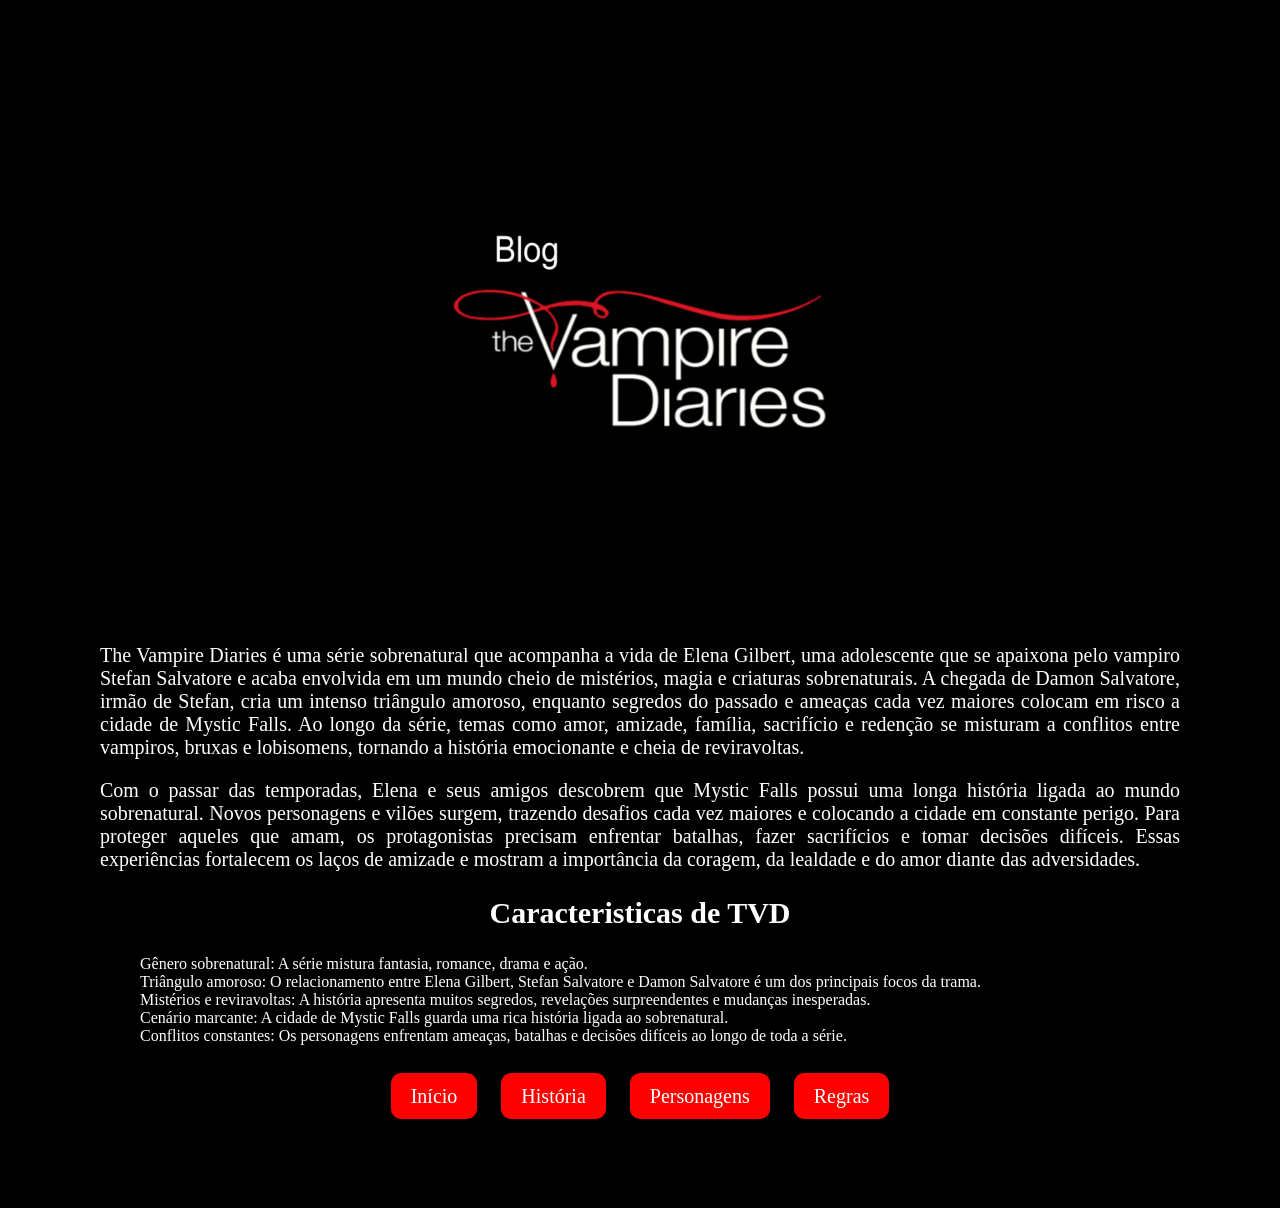
<file: index.html>
<!DOCTYPE html>
<html lang="pt-br">
<head>
  <title>pagina inicial</title>
  <meta charset="utf-8">

    <link rel="stylesheet" type="text/css" href="css/Style.css">


</head>
<body>

    

    <img src="imagens/logo tvd.png" style="width: 500px; border-color: black;"

    <h1>Introdução ao UFC</h1>
    <p>
        The Vampire Diaries é uma série sobrenatural que acompanha a vida de Elena Gilbert, uma adolescente que se apaixona pelo vampiro Stefan Salvatore e acaba envolvida em um mundo cheio de mistérios, magia e criaturas sobrenaturais. A chegada de Damon Salvatore, irmão de Stefan, cria um intenso triângulo amoroso, enquanto segredos do passado e ameaças cada vez maiores colocam em risco a cidade de Mystic Falls. Ao longo da série, temas como amor, amizade, família, sacrifício e redenção se misturam a conflitos entre vampiros, bruxas e lobisomens, tornando a história emocionante e cheia de reviravoltas.
    </p>
    <p>
        Com o passar das temporadas, Elena e seus amigos descobrem que Mystic Falls possui uma longa história ligada ao mundo sobrenatural. Novos personagens e vilões surgem, trazendo desafios cada vez maiores e colocando a cidade em constante perigo. Para proteger aqueles que amam, os protagonistas precisam enfrentar batalhas, fazer sacrifícios e tomar decisões difíceis. Essas experiências fortalecem os laços de amizade e mostram a importância da coragem, da lealdade e do amor diante das adversidades.
    </p>
    <h2>Caracteristicas de TVD</h2>
    <dl>
            <dd>Gênero sobrenatural: A série mistura fantasia, romance, drama e ação.</dd>
            <dd>Triângulo amoroso: O relacionamento entre Elena Gilbert, Stefan Salvatore e Damon Salvatore é um dos principais focos da trama.</dd>
            <dd>Mistérios e reviravoltas: A história apresenta muitos segredos, revelações surpreendentes e mudanças inesperadas.</dd>
            <dd>Cenário marcante: A cidade de Mystic Falls guarda uma rica história ligada ao sobrenatural.</dd>
            <dd>Conflitos constantes: Os personagens enfrentam ameaças, batalhas e decisões difíceis ao longo de toda a série.</dd>
        
    </dl>

    <nav>
    <a href="index.html">Início</a>
    <a href="historia.html">História</a>
    <a href="Personagens.html">Personagens</a>
    <a href="regras.html">Regras</a>
    </nav>
</body>
</html>
</file>
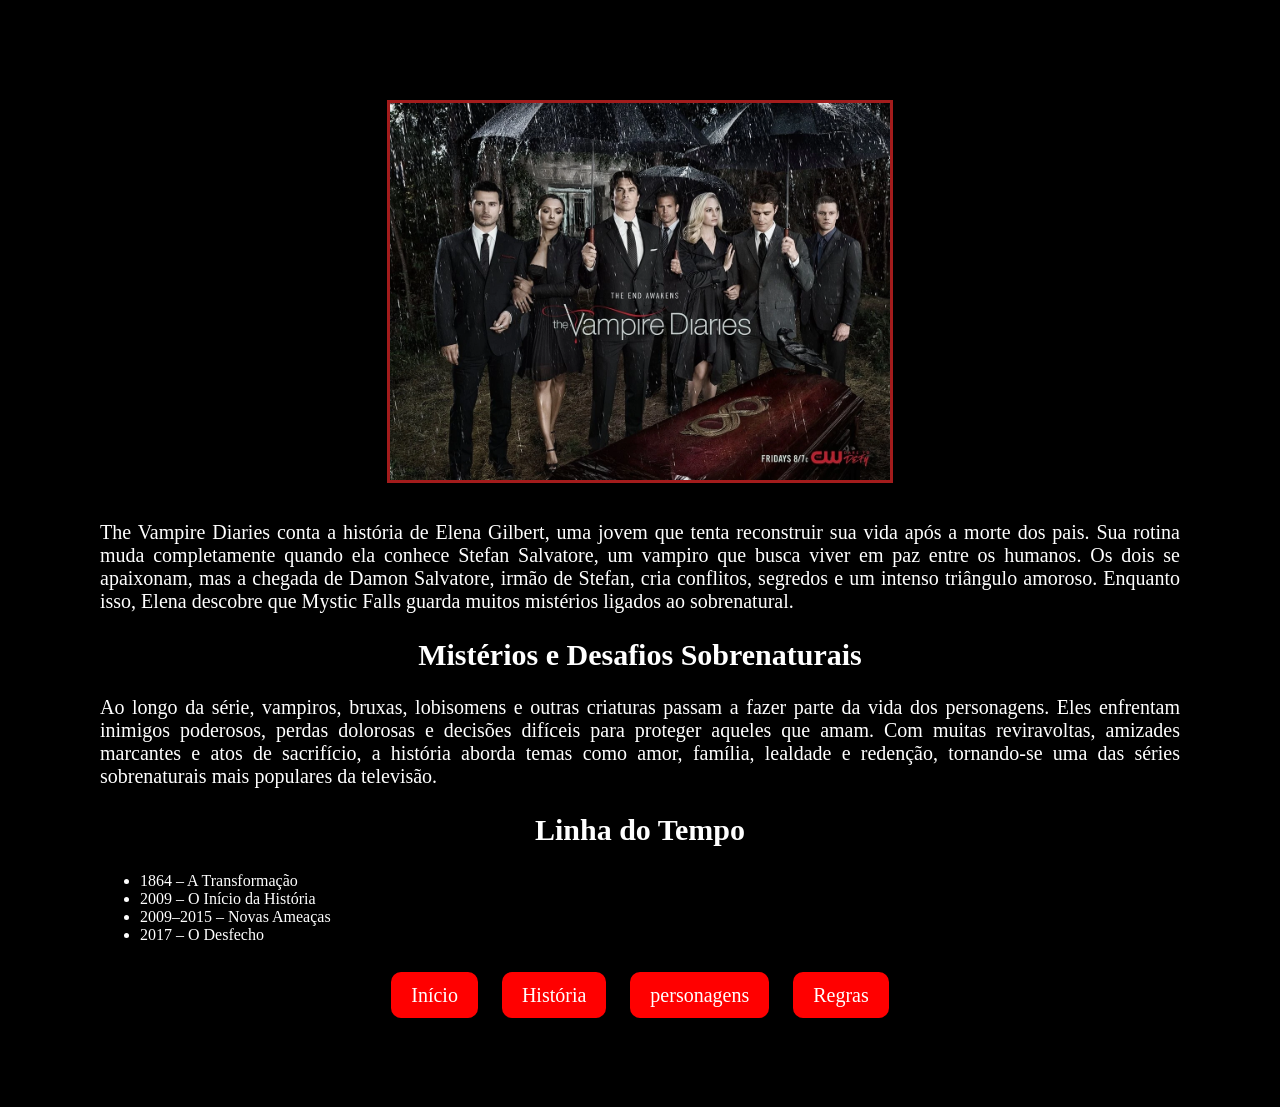
<file: historia.html>
<!DOCTYPE html>
<html lang="pt-br">
<head>
    <meta charset="UTF-8">
    
    <link rel="stylesheet" type="text/css" href="css/Style.css">

    <title>História</title>

</head>
<body>
    
    

    <img src="imagens/TVD poster.webp"

    <h2>The Vampire Diaries: Amor, Mistérios e Criaturas Sobrenaturais</h2>

    <p> The Vampire Diaries conta a história de Elena Gilbert, uma jovem que tenta reconstruir sua vida após a morte dos pais. Sua rotina muda completamente quando ela conhece Stefan Salvatore, um vampiro que busca viver em paz entre os humanos. Os dois se apaixonam, mas a chegada de Damon Salvatore, irmão de Stefan, cria conflitos, segredos e um intenso triângulo amoroso. Enquanto isso, Elena descobre que Mystic Falls guarda muitos mistérios ligados ao sobrenatural. 
    </p>

     <h2>Mistérios e Desafios Sobrenaturais</h2>
     <p> Ao longo da série, vampiros, bruxas, lobisomens e outras criaturas passam a fazer parte da vida dos personagens. Eles enfrentam inimigos poderosos, perdas dolorosas e decisões difíceis para proteger aqueles que amam. Com muitas reviravoltas, amizades marcantes e atos de sacrifício, a história aborda temas como amor, família, lealdade e redenção, tornando-se uma das séries sobrenaturais mais populares da televisão. </p>
     <h2>Linha do Tempo</h2>
     <ul> <li>1864 – A Transformação</li>
        <li>2009 – O Início da História</li>
        <li>2009–2015 – Novas Ameaças</li>
        <li>2017 – O Desfecho</li>
    </ul>

    <nav>
    <a href="index.html">Início</a>
    <a href="historia.html">História</a>
    <a href="Personagens.html">personagens</a>
    <a href="regras.html">Regras</a>
    </nav>

</body>
</html>
</file>
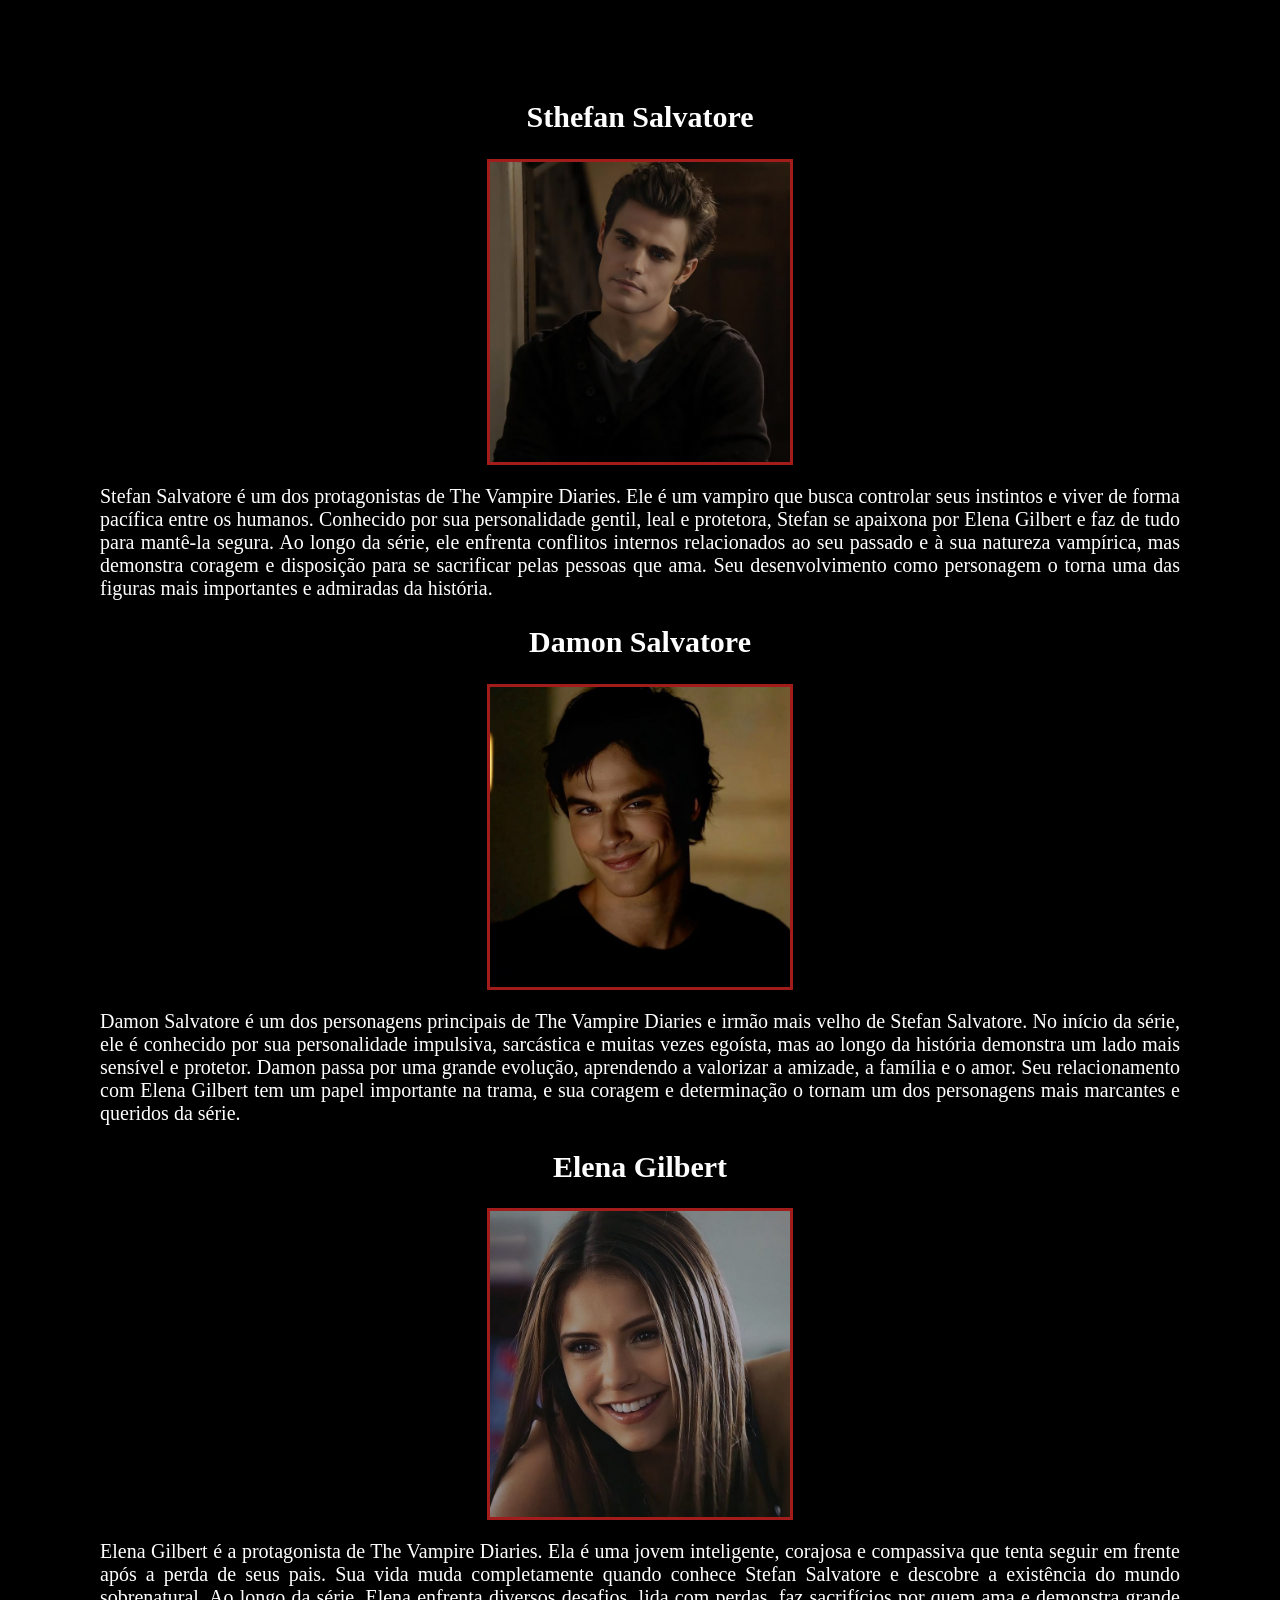
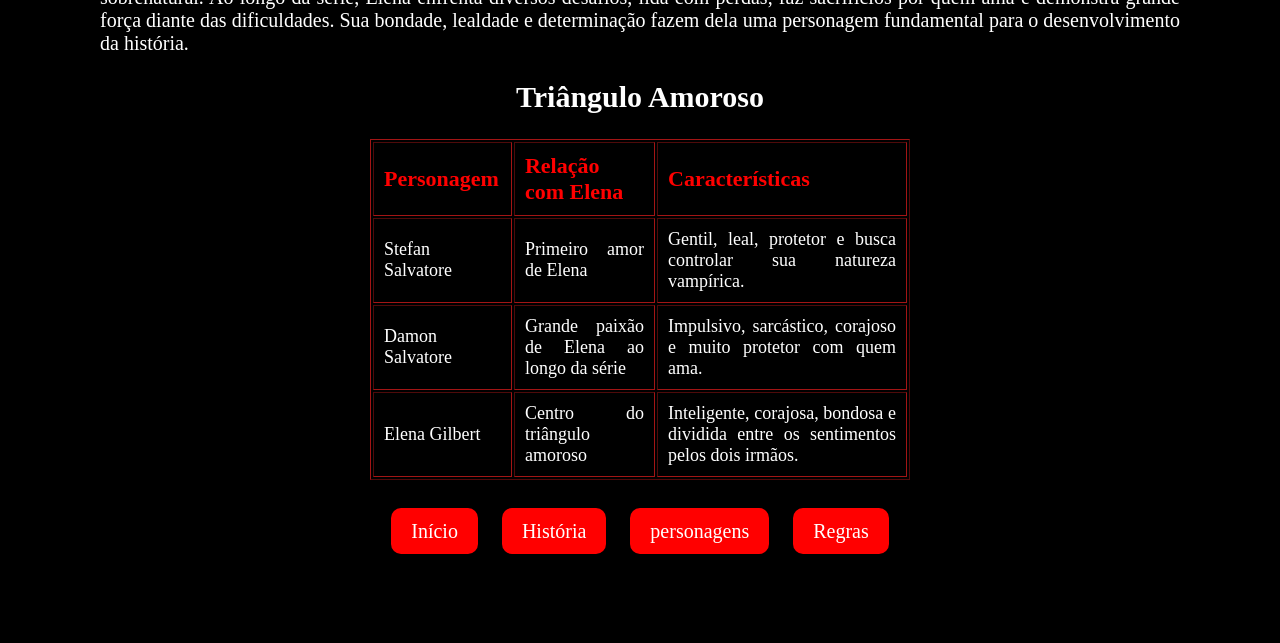
<file: Personagens.html>
<!DOCTYPE html>
<html lang="pt-br">
<head>
    <meta charset="UTF-8">

    <link rel="stylesheet" type="text/css" href="css/Style.css">

    <title>Personagens</title>
</head>
<body>

    

    <h2>Sthefan Salvatore</h2>

    <img src="imagens/sthefan salvatore.jfif" alt="Anderson" style="width:300px">

    <p> Stefan Salvatore é um dos protagonistas de The Vampire Diaries. Ele é um vampiro que busca controlar seus instintos e viver de forma pacífica entre os humanos. Conhecido por sua personalidade gentil, leal e protetora, Stefan se apaixona por Elena Gilbert e faz de tudo para mantê-la segura. Ao longo da série, ele enfrenta conflitos internos relacionados ao seu passado e à sua natureza vampírica, mas demonstra coragem e disposição para se sacrificar pelas pessoas que ama. Seu desenvolvimento como personagem o torna uma das figuras mais importantes e admiradas da história. </p>
    <h2>Damon Salvatore</h2>

    <img src="imagens/damon Salvatore.jfif" alt="Conor" style="width:300px">

    <p> Damon Salvatore é um dos personagens principais de The Vampire Diaries e irmão mais velho de Stefan Salvatore. No início da série, ele é conhecido por sua personalidade impulsiva, sarcástica e muitas vezes egoísta, mas ao longo da história demonstra um lado mais sensível e protetor. Damon passa por uma grande evolução, aprendendo a valorizar a amizade, a família e o amor. Seu relacionamento com Elena Gilbert tem um papel importante na trama, e sua coragem e determinação o tornam um dos personagens mais marcantes e queridos da série. </p>
    <h2>Elena Gilbert</h2>

    <img src="imagens/elena gilbert.jfif" alt="jones" style="width:300px">

    <p> Elena Gilbert é a protagonista de The Vampire Diaries. Ela é uma jovem inteligente, corajosa e compassiva que tenta seguir em frente após a perda de seus pais. Sua vida muda completamente quando conhece Stefan Salvatore e descobre a existência do mundo sobrenatural. Ao longo da série, Elena enfrenta diversos desafios, lida com perdas, faz sacrifícios por quem ama e demonstra grande força diante das dificuldades. Sua bondade, lealdade e determinação fazem dela uma personagem fundamental para o desenvolvimento da história. </p>
    <h2 style="text-align: center;">Triângulo Amoroso</h2>
    <table border="1" align="center"> 
        <tr> <th>Personagem</th> <th>Relação com Elena</th> <th>Características</th> </tr>
        <tr> <td>Stefan Salvatore</td> <td>Primeiro amor de Elena</td> <td>Gentil, leal, protetor e busca controlar sua natureza vampírica.</td> </tr> 
        <tr><td>Damon Salvatore</td> <td>Grande paixão de Elena ao longo da série</td> <td>Impulsivo, sarcástico, corajoso e muito protetor com quem ama.</td> </tr>
        <tr> <td>Elena Gilbert</td> <td>Centro do triângulo amoroso</td> <td>Inteligente, corajosa, bondosa e dividida entre os sentimentos pelos dois irmãos.</td> </tr> 
    </table>

    <nav>
    <a href="index.html">Início</a>
    <a href="historia.html">História</a>
    <a href="Personagens.html">personagens</a>
    <a href="regras.html">Regras</a>
   </nav>
</body>
</html>
</file>
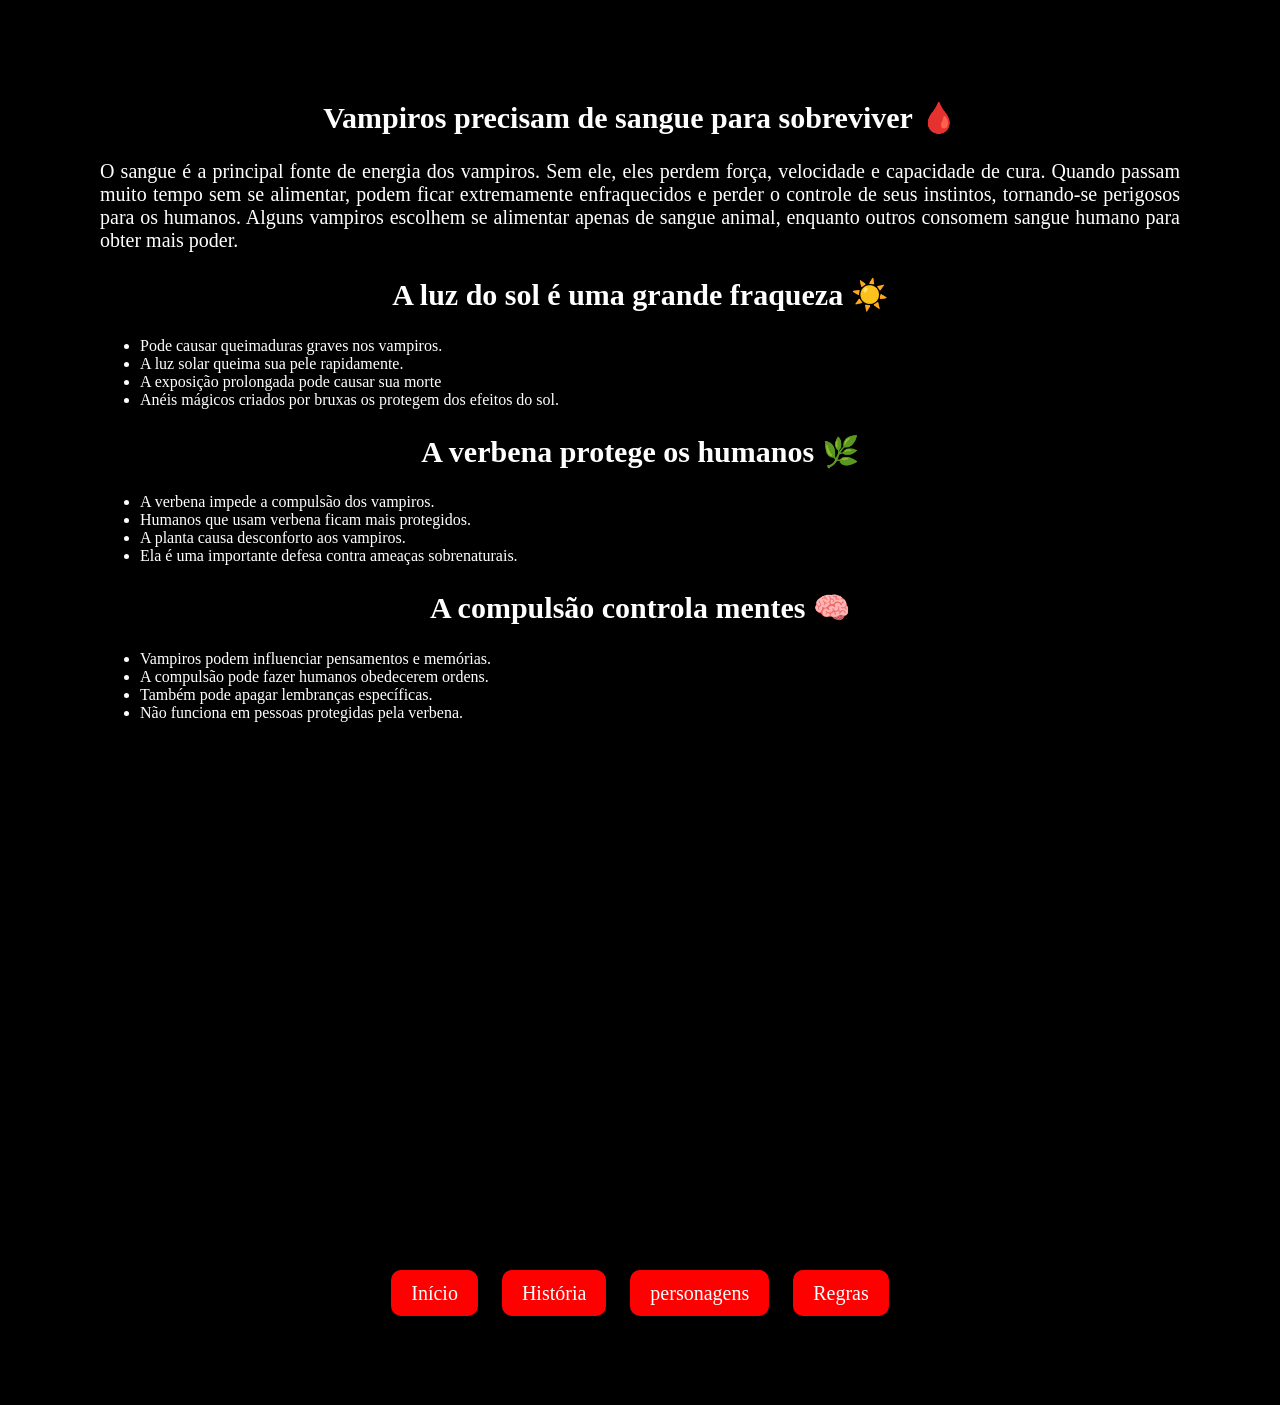
<file: regras.html>
<!DOCTYPE html>
<html lang="pt-br">
<head>
    <meta charset="UTF-8">
    
    <link rel="stylesheet" type="text/css" href="css/Style.css">
    
    <title>Regras</title>
</head>
<body>

    

    <h2>Vampiros precisam de sangue para sobreviver 🩸</h2>
<p>
O sangue é a principal fonte de energia dos vampiros. Sem ele, eles perdem força, velocidade e capacidade de cura. Quando passam muito tempo sem se alimentar, podem ficar extremamente enfraquecidos e perder o controle de seus instintos, tornando-se perigosos para os humanos. Alguns vampiros escolhem se alimentar apenas de sangue animal, enquanto outros consomem sangue humano para obter mais poder.
</p>
<h2>A luz do sol é uma grande fraqueza ☀️</h2>
<ul>
    <li>Pode causar queimaduras graves nos vampiros.</li>
    <li>A luz solar queima sua pele rapidamente.</li>
    <li>A exposição prolongada pode causar sua morte</li>
    <li>Anéis mágicos criados por bruxas os protegem dos efeitos do sol.</li>
</ul>

<h2>A verbena protege os humanos 🌿</h2>


<ul>
    <li>A verbena impede a compulsão dos vampiros.</li>
    <li>Humanos que usam verbena ficam mais protegidos.</li>
    <li>A planta causa desconforto aos vampiros.</li>
    <li>Ela é uma importante defesa contra ameaças sobrenaturais.</li>
</ul>

<h2>A compulsão controla mentes 🧠</h2>

<ul>
    <li>Vampiros podem influenciar pensamentos e memórias.</li>
    <li>A compulsão pode fazer humanos obedecerem ordens.</li>
    <LI>Também pode apagar lembranças específicas.</LI>
     <LI>Não funciona em pessoas protegidas pela verbena.</LI>
</ul>

<center>
    <iframe width="700" height="500" src="https://www.youtube.com/embed/GLjxcX9oMlY" title="The Vampire Diaries: O Filme | Trailer Legendado" frameborder="0" allow="accelerometer; autoplay; clipboard-write; encrypted-media; gyroscope; picture-in-picture; web-share" referrerpolicy="strict-origin-when-cross-origin" allowfullscreen></iframe>
</center>
    


<nav>
    <a href="index.html">Início</a>
    <a href="historia.html">História</a>
    <a href="Personagens.html">personagens</a>
    <a href="regras.html">Regras</a>
    </nav>

</body>
</html>
</file>
<file: css/Style.css>
@charset "utf-8";
/* documento em CSS*/

body{
    background-color: black;
    margin: 100px;

}

h1{
    text-align: justify;
    color:rgb(163, 20, 20);
    font-size: 50px;
    font-family: 'Times New Roman', Times, serif;

}

h2{

    text-align: center;
    color: white;
    font-size: 30px;
    font-family: 'Times New Roman', Times, serif;

}

p{

    text-align: justify;
    color: white;
    font-size: 20px;
}

img{
    width: 500px;
    border: 3px solid rgb(163, 28, 28);
    display: block;
    margin: auto;
}

table{
    color: white;
    border-color: rgb(163, 21, 21);
    width: 50%;
    text-align: justify;
}

th{
    color: red;
    font-size: 22px;
    padding: 10px;
}

td{
    padding: 10px;
    font-size: 18px;
}

dl{
    color: white;

}

dd{
    color: white;
}

ul{
    color: white;
}

li{
    color: white;
}

nav{
    text-align: center;
    margin-bottom: 40px;
    margin: 40px;
}

nav a{
    background-color: red;
    color: white;
    padding: 12px 20px;
    text-decoration: none;
    margin: 10px;
    border-radius: 10px;
    font-size: 20px;
}

nav a:hover{
    background-color: white;
    color: red;
}
</file>
